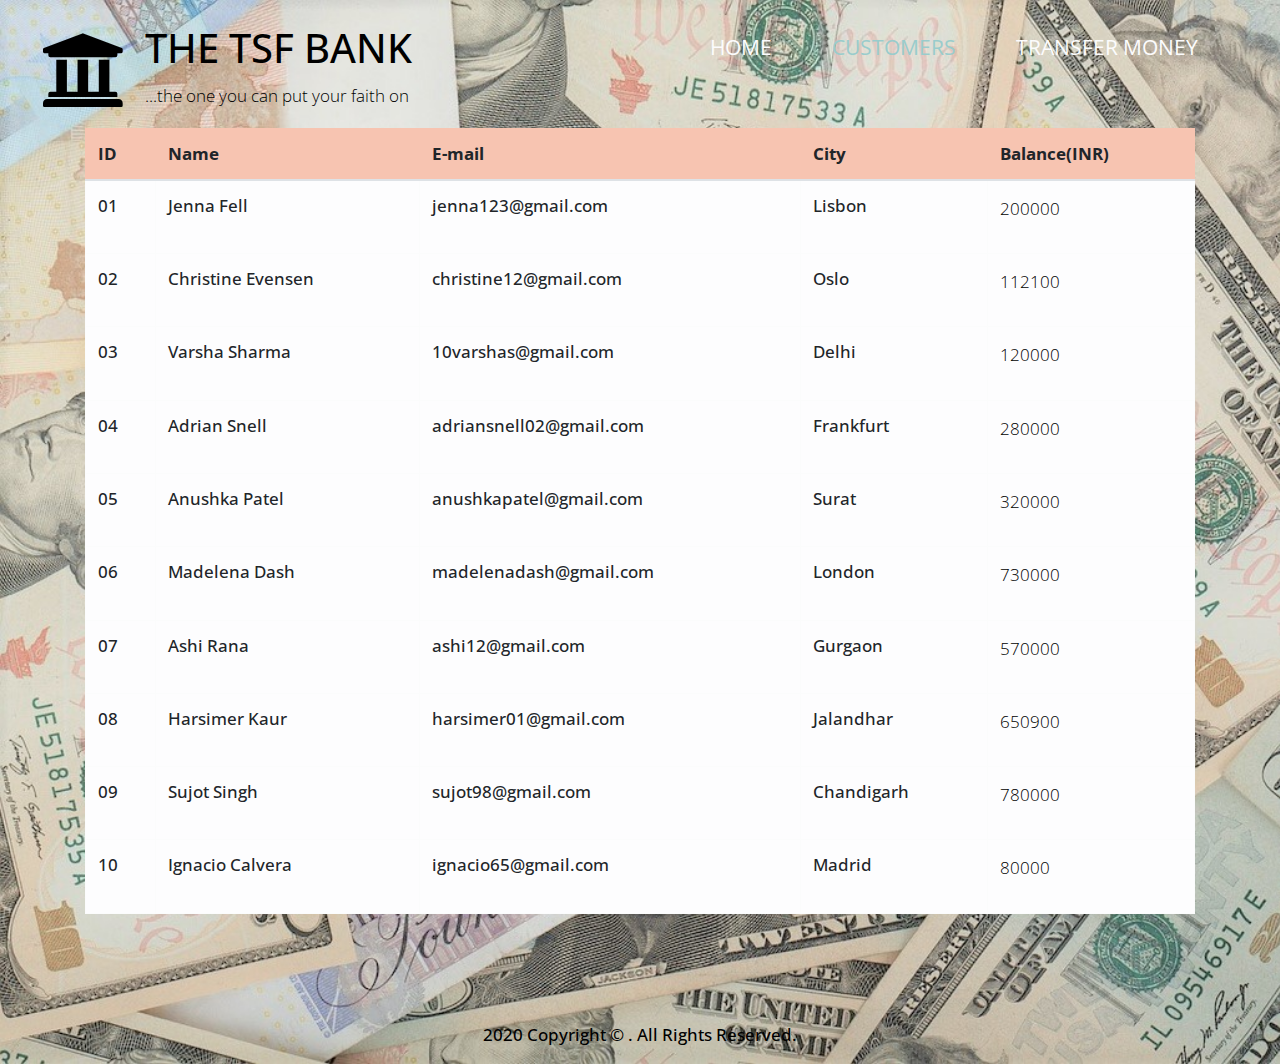
<file: customers.html>
<!DOCTYPE html>
<html lang="en">

<head>
    <meta charset="UTF-8">
    <meta name="viewport" content="width=device-width, initial-scale=1.0">
    <meta http-equiv="X-UA-Compatible" content="ie=edge">

    <title>Customer Page</title>
    <link href="https://fonts.googleapis.com/css?family=Open+Sans:300,400" rel="stylesheet" />
    <!-- https://fonts.google.com/ -->
    <link href="css/bootstrap.min.css" rel="stylesheet" />
    <!-- https://getbootstrap.com/ -->
    <link href="fontawesome/css/all.min.css" rel="stylesheet" />
    <!-- https://fontawesome.com/ -->
    <link href="css/templatemo-diagoona.css" rel="stylesheet" />

    <link rel="stylesheet2" type="text/css" href="stylesheet2.css">
</head>

<body>
    <div class="tm-container">
        <div>
            <div class="tm-row pt-4">
                <div class="tm-col-left">
                    <div class="tm-site-header media">
                        <i class="fas fa-university fa-5x mt-1 tm-logo  "></i>
                        <div class="media-body">
                            <h1 class="tm-sitename text-uppercase">The TSF Bank</h1>
                            <p class="tm-slogon">  ...the one you can put your faith on</p>
                        </div>
                    </div>
                </div>
                <div class="tm-col-right">
                    <nav class="navbar navbar-expand-lg" id="tm-main-nav">
                        <button class="navbar-toggler toggler-example mr-0 ml-auto" type="button" data-toggle="collapse" data-target="#navbar-nav" aria-controls="navbar-nav" aria-expanded="false" aria-label="Toggle navigation">
                            <span><i class="fas fa-bars"></i></span>
                        </button>
                        <div class="collapse navbar-collapse tm-nav" id="navbar-nav">
                            <ul class="navbar-nav text-uppercase">
                                <li class="nav-item">
                                    <a class="nav-link tm-nav-link" href="index.html">Home</a>
                                </li>
                                <li class="nav-item active">
                                    <a class="nav-link tm-nav-link" href="Customers.html">Customers <span class="sr-only">(current)</span></a>
                                </li>
                                <li class="nav-item">
                                    <a class="nav-link tm-nav-link" href="Transfer.html">Transfer Money</a>

                                </li>
                            </ul>
                        </div>
                    </nav>
                </div>
            </div>


            <!--table-->
            <div class="container">
                <div class="table-responsive">
                    <table class="table table-hover table-bordered">
                        <thead>
                            <tr class="table-info">
                                <th scope="col">ID</th>
                                <th scope="col">Name</th>
                                <th scope="col">E-mail</th>
                                <th scope="col">City</th>
                                <th scope="col">Balance(INR)</th> 
                            </tr>
                        </thead>
                        <tbody>
                            <tr class="table-light">
                                <td scope="row">01</td>
                                <td>Jenna Fell</td>
                                <td>jenna123@gmail.com</td>
                                <td>Lisbon</td>
                                <td>
                                    <p id="jennaBalance">200000</p>
                                </td>
                            </tr>
                            <tr class="table-light">
                                <td scope="row">02</td>
                                <td>Christine Evensen</td>
                                <td>christine12@gmail.com</td>
                                <td>Oslo</td>
                                <td>
                                    <p id="christineBalance">112100</p>
                                </td>
                            </tr>
                            <tr class="table-light">
                                <td scope="row">03</td>
                                <td>Varsha Sharma</td>
                                <td>10varshas@gmail.com</td>
                                <td>Delhi</td>
                                <td>
                                    <p id="varshaBalance">120000</p>
                                </td>
                            </tr>
                            <tr class="table-light">
                                <td scope="row">04</td>
                                <td>Adrian Snell</td>
                                <td>adriansnell02@gmail.com</td>
                                <td>Frankfurt</td>
                                <td>
                                    <p id="adrianBalance">280000</p>
                                </td>
                            </tr>
                            <tr class="table-light">
                                <td scope="row">05</td>
                                <td>Anushka Patel</td>
                                <td>anushkapatel@gmail.com</td>
                                <td>Surat</td>
                                <td>
                                    <p id="anushkaBalance">320000</p>
                                </td>
                            </tr>
                            <tr class="table-light">
                                <td scope="row">06</td>
                                <td>Madelena Dash</td>
                                <td>madelenadash@gmail.com</td>
                                <td>London</td>
                                <td>
                                    <p id="madelenaBalance">730000</p>
                                </td>
                            </tr>
                            <tr class="table-light">
                                <td>07</td>
                                <td>Ashi Rana</td>
                                <td>ashi12@gmail.com</td>
                                <td>Gurgaon</td>
                                <td>
                                    <p id="ashiBalance">570000</p>
                                </td>
                            </tr>
                            <tr class="table-light">
                                <td scope="row">08</td>
                                <td>Harsimer Kaur</td>
                                <td>harsimer01@gmail.com</td>
                                <td>Jalandhar</td>
                                <td>
                                    <p id="harsimerBalance">650900</p>
                                </td>
                            </tr>
                            <tr class="table-light">
                                <td scope="row">09</td>
                                <td>Sujot Singh</td>
                                <td>sujot98@gmail.com</td>
                                <td>Chandigarh</td>
                                <td>
                                    <p id="sujotBalance">780000</p>
                                </td>
                            </tr>
                            <tr class="table-light">
                                <td scope="row">10</td>
                                <td>Ignacio Calvera</td>
                                <td>ignacio65@gmail.com</td>
                                <td>Madrid</td>
                                <td>
                                    <p id="ignacioBalance">80000</p>
                                </td>
                            </tr>
                        </tbody>
                    </table>

                </div>
            </div><br><br>


<div class="footer-copyright text-center py-3">
    <br> 2020 Copyright © . All Rights Reserved.
    </b>
</div>
</body>
</html>
<style>
    body{
        background-image: url("img2.jpg");
        background-size: cover;
    }
</style>
</file>
<file: css/templatemo-diagoona.css>
body {
    font-family: 'Open Sans', Arial, sans-serif;
    font-size: 17px;
    font-weight: 500;
    overflow-x: hidden;
    color: black;
}



a {
    transition: all 0.3s ease;
    text-decoration: none;
    font: size 40;
    font-weight: 700;
    color:white;
}

ul {
    padding: 0;
}

a:hover {
    text-decoration: none;
}

button:focus {
    outline: none;
}

p {
    line-height: 1.9;
    font: size 12;
    font-weight: 100;
    color: black;
}

.tm-logo {
    margin-right: 20px;
}

.tm-slogan {
    font-size: 0.8rem;
}


/* Navigation */

.navbar-toggler {
    padding: 8px 15px;
    border: 0;
    border-radius: 0;
    transform: skewX(-15deg);
    background-color: rgba(0, 0, 0, 0.5);
    color: white;
}

.navbar-toggler i {
    transform: skewX(15deg);
}

.navbar-expand-lg {
    padding-left: 0;
    padding-right: 0;
}

.navbar-expand-lg .navbar-nav .nav-link {
    padding: 0;
}

.navbar-expand-lg .navbar-nav .tm-nav-link {
    font-size: 1.3rem;
    font-weight: 400;
    color: rgb(252, 252, 253);
    padding-bottom: 30px;
}

.nav-item {
    margin-right: 60px;
}

.nav-item:last-child {
    margin-right: 0;
}

.nav-item.active .tm-nav-link,
.nav-item:hover .tm-nav-link {
    color: #9CC;
}


/* Page Background */

.tm-bg {
    position: absolute;
    left: 0;
    right: 0;
    width: 100%;
    height: 100%;
    display: flex;
    z-index: -1000;
}

.tm-bg-left,
.tm-bg-right {
    position: relative;
    width: 50%;
    height: 100%;
}

.tm-bg-right {
    background-color: rgba(0, 0, 0, 0.5);
}

.tm-bg-left {
    border-right: 230px solid rgba(0, 0, 0, 0.5);
    border-top: 100vh solid transparent;
}

.tm-bg-controls-wrapper {
    display: inline-block;
    margin-left: -150px;
}

.tm-bg-control {
    display: inline-block;
    width: 14px;
    height: 14px;
    background-color: rgba(255, 255, 255, 0.5);
    margin: 6px;
    cursor: pointer;
}

.tm-bg-control.active,
.tm-bg-control:hover {
    background-color: white;
}

.tm-container {
    width: 100%;
    height: 100%;
    min-height: 100vh;
    position: relative;
    display: flex;
    flex-direction: column;
    justify-content: space-between;
}

.tm-row {
    display: flex;
}

.tm-col-left {
    width: 50%;
    height: 100%;
    padding-left: 40px;
    padding-right: 40px;
}

.tm-col-right {
    width: 50%;
    height: 100%;
    padding-left: 70px;
    padding-right: 70px;
}

.tm-content {
    max-width: 660px;
    margin-top: 50px;
    padding-right: 20px;
}

.tm-about {
    max-width: 525px;
}

::-webkit-scrollbar {
    -webkit-appearance: none;
    width: 10px;
}

::-webkit-scrollbar-thumb {
    border-radius: 5px;
    background-color: rgba(255, 255, 255, .8);
    box-shadow: 0 0 1px rgba(255, 255, 255, .8);
}

.tm-content-title {
    font-size: 1.5rem;
}

hr {
    border-top: 1px solid white;
}

.btn {
    padding: 10px 25px;
    border-radius: 0;
}

.btn-big {
    padding: 9px 40px;
    font-size: 1.2rem;
    ;
}

.btn-primary {
    background-color: white;
    color: black;
    border: 0;
}

.btn-primary:hover {
    background-color: #9CC;
    color: black;
}

.tm-site-footer {
    padding: 40px 0 20px;
    max-width: 660px;
    font-size: 0.95rem;
}

.tm-col-footer {
    padding-left: 0;
}

.tm-text-link {
    color: white;
}

.tm-text-link:hover,
.tm-text-link:focus {
    color: #9CC;
}


/* Service */

.tm-service-text {
    max-width: 365px;
}

.tm-service-img {
    margin-right: 25px;
}

.tm-service-img-r {
    margin-left: 25px;
}


/* Contact */

.form-control,
textarea {
    color: white;
    background-color: transparent;
    background-clip: padding-box;
    border: none;
    border-bottom: 1px solid #999A9B;
    border-radius: 0;
    transition: border-color 0.15s ease-in-out, box-shadow 0.15s ease-in-out;
    padding: 10px 0;
    font-family: 'Open Sans', Arial, sans-serif;
    font-size: 1rem;
    font-weight: 400;
    line-height: 1.5;
}

.form-control:focus {
    color: white;
    background-color: transparent;
    box-shadow: none;
    border-color: #9CC;
    outline: none;
}

.mb-85 {
    margin-bottom: 85px;
}

.tm-contact-main {
    max-width: 690px;
}

.tm-contact {
    max-width: 420px;
    margin-left: auto;
    margin-right: auto;
}

.form-control::-webkit-input-placeholder {
    color: white;
}


/* Edge */

.form-control:-ms-input-placeholder {
    color: white;
}


/* Internet Explorer 10-11 */

.form-control::placeholder {
    color: white;
}

@media (max-width: 1200px) {
    .nav-item {
        margin-right: 30px;
    }
    .tm-page-right {
        padding-left: 30px;
        padding-right: 30px;
    }
}

@media (max-width: 992px) {
    .tm-nav {
        position: absolute;
        background: rgba(0, 0, 0, 0.8);
        color: white;
        top: 44px;
        right: 4px;
    }
    .navbar-expand-lg .navbar-nav .tm-nav-link {
        color: white;
        font-size: 1.1rem;
        padding: 13px 20px;
    }
    .nav-item {
        margin-right: 0;
    }
    .nav-item.active .tm-nav-link,
    .nav-item:hover .tm-nav-link {
        color: #9CC;
    }
    .tm-content {
        margin-top: 20px;
    }
    .tm-site-footer {
        padding-top: 40px;
    }
    .tm-col-left {
        width: 40%;
    }
    .tm-col-right {
        width: 60%;
        padding-left: 100px;
        padding-right: 30px;
    }
    .tm-col-footer {
        padding-left: 0;
    }
}

@media (max-width: 768px) {
    .tm-row {
        flex-direction: column;
    }
    .tm-col-left,
    .tm-col-right,
    .tm-bg-left,
    .tm-bg-right {
        width: 100%;
    }
    #tm-main-nav {
        position: fixed;
        top: 50px;
        right: 40px;
        padding-bottom: 0;
    }
    .tm-bg {
        flex-direction: column;
    }
    .tm-bg-left {
        height: 200px;
        border-bottom: 50px solid rgba(0, 0, 0, 0.5);
        border-right: 0;
        border-top: 0;
    }
    .tm-bg-right {
        height: calc(100% - 200px);
    }
    .tm-bg-controls-wrapper {
        margin-left: 0;
        margin-top: 50px;
    }
    .tm-content {
        max-height: none;
        margin-top: 40px;
    }
    .tm-col-right {
        padding-top: 40px;
        padding-left: 30px;
    }
    .tm-col-footer {
        padding-left: 10px;
        padding-right: 10px;
    }
}

@media (max-width: 460px) {
    .tm-logo {
        margin-right: 15px;
    }
    .tm-sitename {
        font-size: 1.8rem;
    }
    .tm-slogon {
        font-size: 0.8rem;
    }
}

@media (max-width: 450px),
(min-width: 768px) and (max-width: 830px),
(min-width: 992px) and (max-width: 1040px) {
    .tm-service-media {
        flex-direction: column;
    }
    .tm-service-media-img-l {
        flex-direction: column-reverse;
    }
    .tm-service-text {
        margin-top: 20px;
    }
    .tm-service-img {
        margin-right: 0;
    }
    .tm-service-img-r {
        margin-left: 0;
    }
}
</file>
<file: stylesheet2.css>
.my-info {
    padding: 2rem 5rem;
}

.btn-info {
    padding: 1rem 1.2rem;
    background-color: rgb(6, 125, 236)!important;
    color: rgb(224, 28, 28)!important;
    margin-left: 5px;
    padding: 0.75rem;
    transition: all 0.3s;
}

.btn-info:hover {
    background-color: rgb(146, 245, 167)!important;
}
</file>
